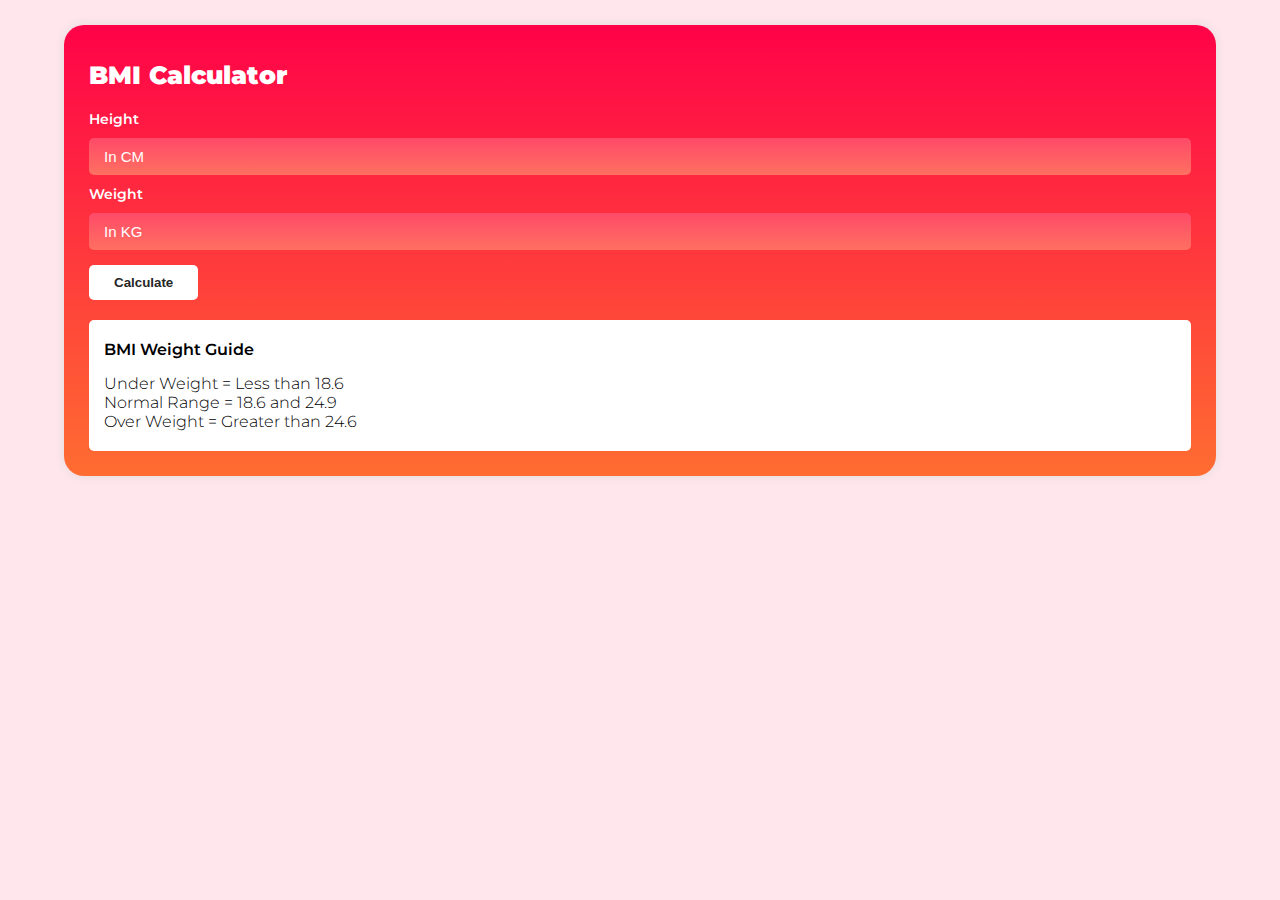
<file: BMI_Calculator/index.html>
<!DOCTYPE html>
<html lang="en">

<head>
  <meta charset="UTF-8">
  <meta name="viewport" content="width=device-width, initial-scale=1.0">
  <link rel="stylesheet" href="style.css">
  <title>BMI Calculator</title>
  <style>
    @import url('https://fonts.googleapis.com/css2?family=Montserrat:ital,wght@0,100..900;1,100..900&display=swap');
  </style>
</head>

<body>
  <div id="main">
    <h1>BMI Calculator</h1>
    <form action="" id="form">
      <label for="height">Height</label>
      <input id="height" type="number" placeholder="In CM">
      <label for="weight">Weight</label>
      <input id="weight" type="number" placeholder="In KG">
      <button id="button">Calculate</button>
    </form>
    <div class="result">
      <h4>Your BMI Score</h4>
      <h2 id="score">50.22</h2>
    </div>
    <div class="info">
      <h4>BMI Weight Guide</h4>
      <p>Under Weight = Less than 18.6</p>
      <p>Normal Range = 18.6 and 24.9</p>
      <p>Over Weight = Greater than 24.6</p>
    </div>
  </div>
  <script src="script.js"></script>
</body>

</html>
</file>
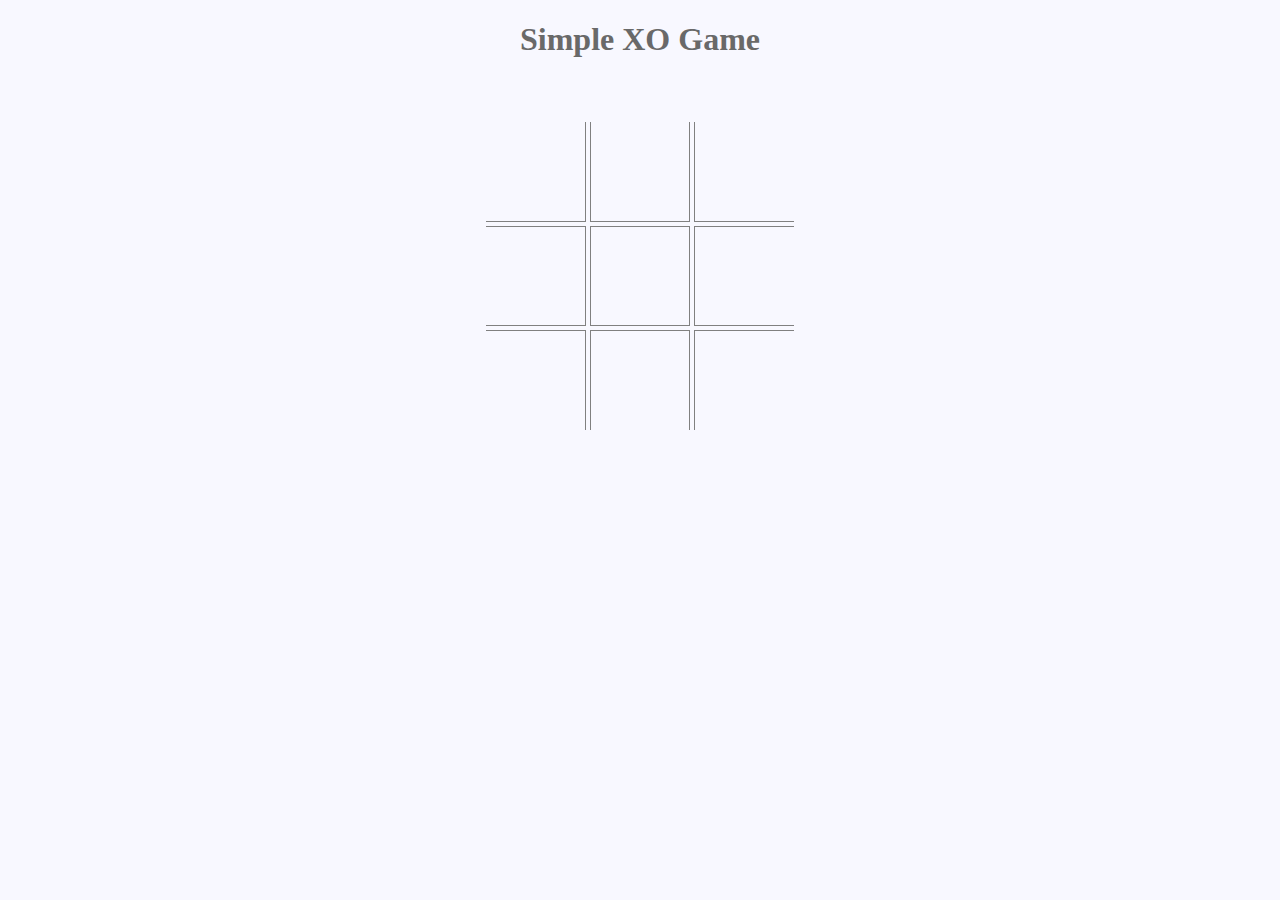
<file: Simple XO Game/index.html>
<!DOCTYPE html>
<html lang="en">

<head>
  <meta charset="UTF-8">
  <meta http-equiv="X-UA-Compatible" content="IE=edge">
  <meta name="viewport" content="width=device-width, initial-scale=1.0">
  <link rel="stylesheet" href="style.css">
  <title>Simple XO Game | TusharProg</title>
</head>

<body>
  <h1>Simple XO Game</h1>
  <div id="container">
    <div class="block">
      <div id="box1" class="box top left">
        <span data-player="none" onclick="play(this)">&nbsp;</span>
      </div>
      <div id="box2" class="box top">
        <span data-player="none" onclick="play(this)">&nbsp;</span>
      </div>
      <div id="box3" class="box top right">
        <span data-player="none" onclick="play(this)">&nbsp;</span>
      </div>
    </div>
    <div class="block">
      <div id="box4" class="box left">
        <span data-player="none" onclick="play(this)">&nbsp;</span>
      </div>
      <div id="box5" class="box">
        <span data-player="none" onclick="play(this)">&nbsp;</span>
      </div>
      <div id="box6" class="box right">
        <span data-player="none" onclick="play(this)">&nbsp;</span>
      </div>
    </div>
    <div class="block">
      <div id="box7" class="box bottom left">
        <span data-player="none" onclick="play(this)">&nbsp;</span>
      </div>
      <div id="box8" class="box bottom">
        <span data-player="none" onclick="play(this)">&nbsp;</span>
      </div>
      <div id="box9" class="box bottom right">
        <span data-player="none" onclick="play(this)">&nbsp;</span>
      </div>
    </div>
  </div>

  <script src="script.js"></script>
</body>

</html>
</file>
<file: BMI_Calculator/style.css>
*,
*::before,
*::after {
  margin: 0;
  padding: 0;
  list-style: none;
  box-sizing: border-box;
}
body {
  background: #ffe5ec;
  font-family: "Montserrat", sans-serif;
  font-weight: 300;
}
::placeholder {
  color: #fff;
  opacity: 1;
}
h1,
h2,
h3,
h4,
h5,
h6 {
  font-weight: 600;
  margin: 0 0 15px;
}
#main {
  background-image: linear-gradient(#ff0248, #ff6d31);
  width: 90%;
  padding: 35px 25px 25px;
  margin: 25px auto 0;
  border-radius: 20px;
  box-shadow: 0 0 10px #ddd;
}
#main h1 {
  color: #fff;
  font-size: 25px;
  margin-bottom: 20px;
  font-weight: 900;
}
#main h2 {
  background: #ddd;
  color: #262626;
  display: inline-block;
  font-size: 30px;
  margin-bottom: 0px;
  font-weight: 900;
  padding: 10px 15px;
  border-radius: 5px;
}
#main form {
  margin: 15px 0;
}
#main label {
  color: #fff;
  font-size: 14px;
  font-weight: 600;
  display: block;
}
#main input {
  background-image: linear-gradient(#ff4a69, #ff7060);
  border: 0px;
  border-radius: 5px;
  color: #fff;
  font-size: 15px;
  width: 100%;
  padding: 10px 15px;
  margin: 10px 0;
}
#main input:focus {
  outline: none;
}
#main button {
  background: #fff;
  color: #262626;
  border: 0px;
  padding: 10px 25px;
  border-radius: 5px;
  margin-top: 5px;
  font-weight: 600;
  cursor: pointer;
  transition: 0.5s;
}
#main button:hover {
  background: #ddd;
}
.result,
.info {
  background: #fff;
  padding: 20px 15px;
  border-radius: 5px;
}
.info {
  margin-top: 20px;
}
.result {
  display: none;
}
</file>
<file: Simple XO Game/style.css>
body {
  background: ghostwhite;
  color: dimgray;
  font-family: serif;
  text-align: center;
}

h1 {
  font-size: 2rem;
}

#container {
  margin: 5% auto;
  border-radius: 5px;
  text-align: center;
}

.box {
  display: inline-block;
  border: 1px solid gray;
  width: 100px;
  height: 100px;
  text-align: center;
  box-sizing: border-box;
  padding: 0;
}

span {
  position: absolute;
  font-size: 75px;
  font-family: sans-serif;
  text-align: center;
  height: 75px;
  width: 75px;
  padding: 0;
  margin: 5px;
  margin-left: -35px;
}

.top {
  border-top: none;
}

.bottom {
  border-bottom: none;
}

.left {
  border-left: none;
}

.right {
  border-right: none;
}

.alert {
  height: 75px;
  width: 125px;
  display: inline-block;
  background: ghostwhite;
  position: relative;
  z-index: 10;
  margin-top: -50%;
  border-radius: 20px;
  box-shadow: 0 0 75px 2px dimgray;
  animation: larger 0.5s;
  animation-fill-mode: forwards;
  box-sizing: content-box;
  padding: 30px;
  bottom: 50px;
  top: 0;
}

button {
  background: dimgray;
  border-radius: 2px;
  color: ghostwhite;
  border: none;
  outline: none;
}

button:focus {
  background: silver;
}

.activeBox {
  background: silver;
}

@keyframes larger {
  from{
    height: 75px;
    width: 125px;
  }

  to {
    height: 100px;
    width: 250px;
  }

}
</file>
